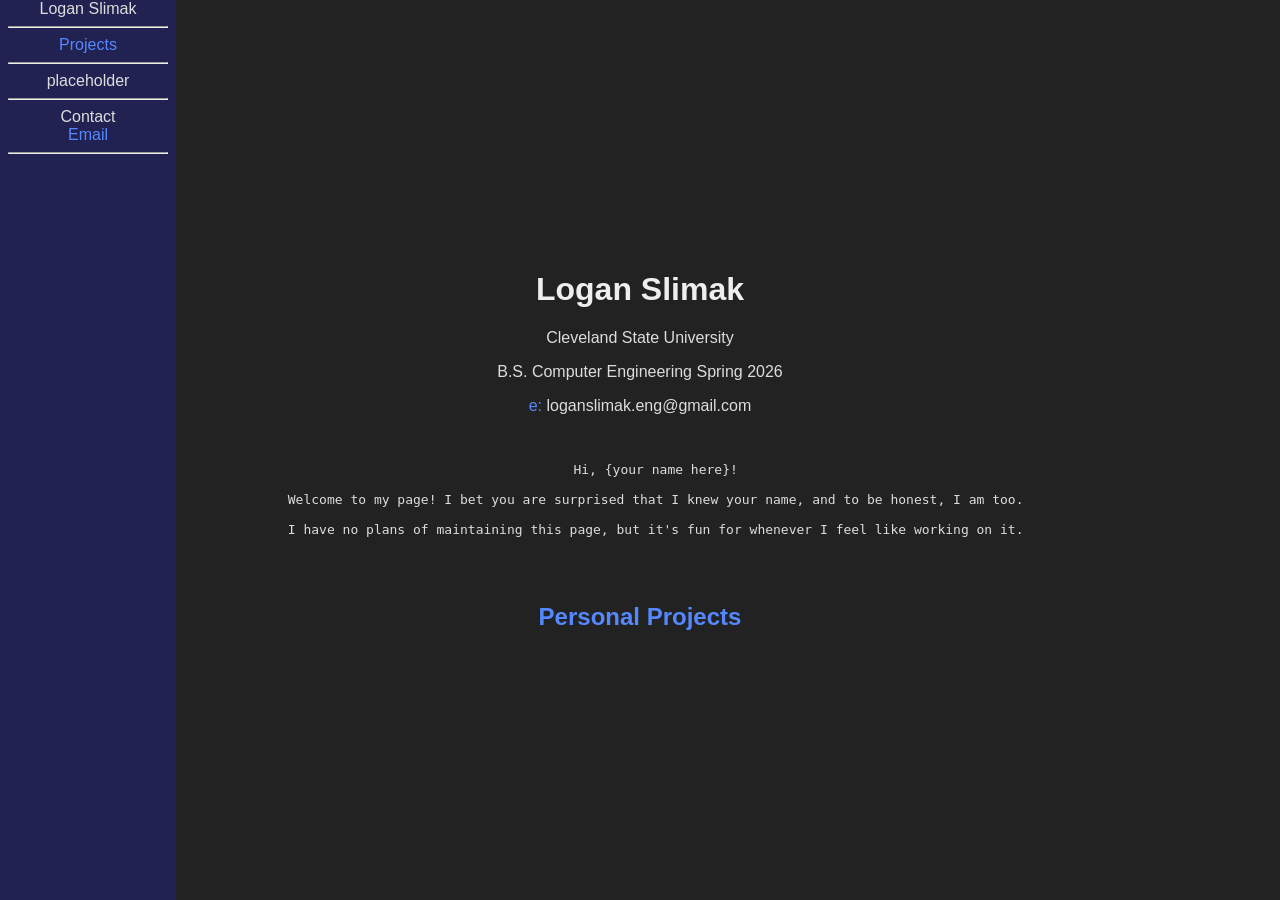
<file: index.html>
<!doctype html>
<html>

<head>
  <link rel="stylesheet" type="text/css" href="style.css">
  <script src="dropdown.js" defer></script>
</head>

<body>

  <div style="text-align: center;" class="sidebar">

    <span>Logan Slimak</span>

    <hr>

    <span><a href="personal-projects.html">Projects</a></span>

    <hr>

    <span>placeholder</span>

    <hr>

    <span>Contact</span>

    <br>

    <span><a href="mailto:loganmslimak.eng@gmail.com">Email</a></span>

    <hr>


  </div>
  

  <div style="text-align: center;" class="main-content">
    <h1>Logan Slimak</h1>

    <p>Cleveland State University</p>
    <p>B.S. Computer Engineering Spring 2026</p>
    <p><span style="color: var(--accent-color)">e:</span> loganslimak.eng@gmail.com</p>

  <br>

    <pre>
    Hi, {your name here}!
    
    Welcome to my page! I bet you are surprised that I knew your name, and to be honest, I am too.

    I have no plans of maintaining this page, but it's fun for whenever I feel like working on it.
    </pre>

  <br>

    <h2><a href="personal-projects.html">Personal Projects</a></h2>
  </div>

</body>

</html>
</file>
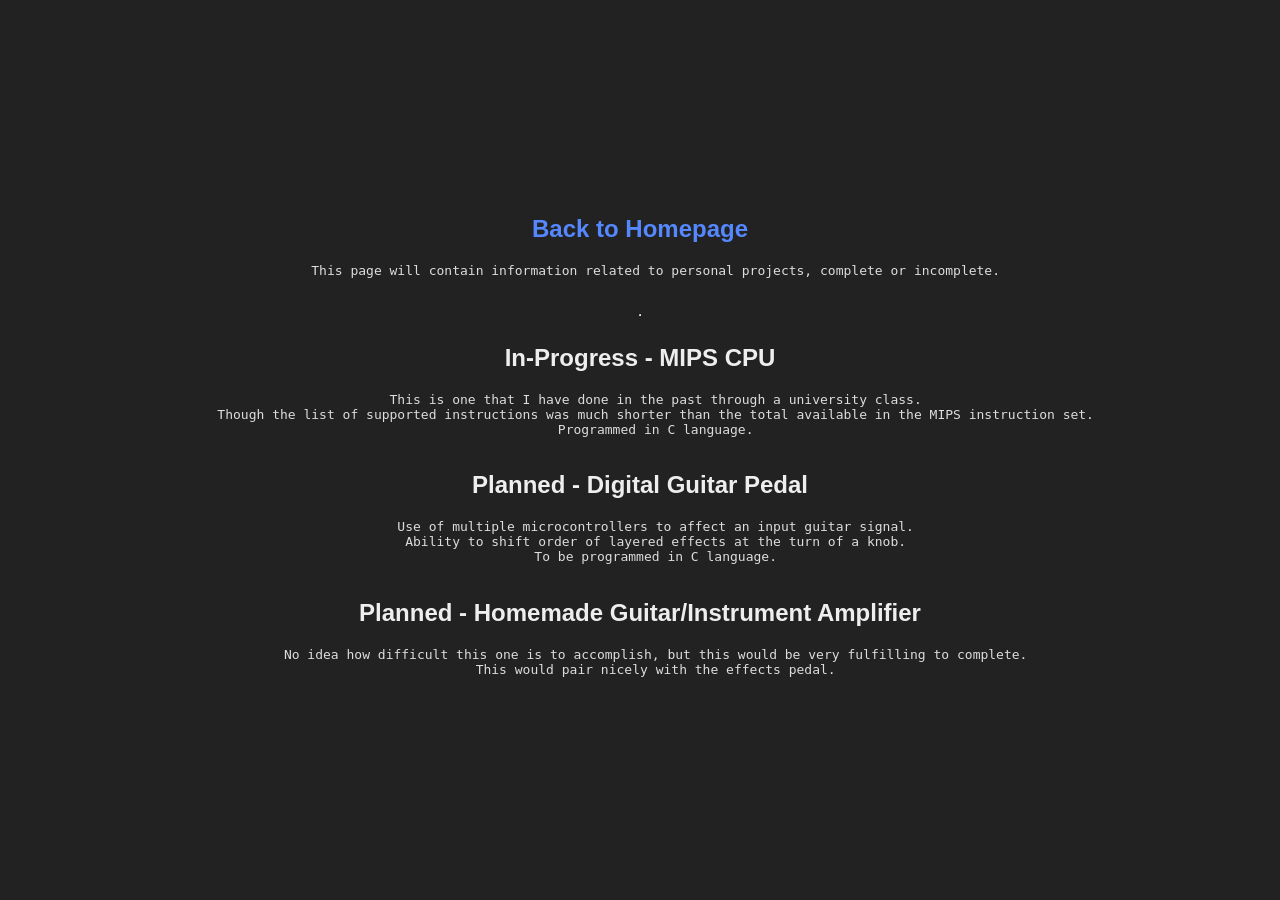
<file: personal-projects.html>
<!doctype html>
<html>

<head>
  <link rel="stylesheet" type="text/css" href="style.css">
</head>

<body>

  <div style="text-align: center;">

    <h2><a href="index.html">Back to Homepage</a></h2>

    <pre>
    This page will contain information related to personal projects, complete or incomplete.
    </pre>

  </div>

  <hr>

  <div style="text-align: center;">

    <h2>In-Progress - MIPS CPU</h2>
    <pre>
    This is one that I have done in the past through a university class.
    Though the list of supported instructions was much shorter than the total available in the MIPS instruction set.
    Programmed in C language.
    </pre>

    <h2>Planned - Digital Guitar Pedal</h2>
    <pre>
    Use of multiple microcontrollers to affect an input guitar signal.
    Ability to shift order of layered effects at the turn of a knob.
    To be programmed in C language.
    </pre>

    <h2>Planned - Homemade Guitar/Instrument Amplifier</h2>
    <pre>
    No idea how difficult this one is to accomplish, but this would be very fulfilling to complete.
    This would pair nicely with the effects pedal.
    </pre>

  </div>

</body>

</html>
</file>
<file: style.css>
/* Base colors */
:root {
  --bg-color: #222222;
  --bg-content-color: #444444;
  --surface-color: #2b2b2b;
  --primary-color: #a0a0a0;
  --accent-color: #5588ff;
  --text-color: #dddddd;
  --muted-text: #999999;
  --border-color: #444444;
}

summary::before { content: "Click to Expand"; }
details[open] summary::before { content: "Click to Collapse"; }

body {
  background-color: var(--bg-color);
  color: var(--text-color);
  font-family: Arial, sans-serif;
  margin: 0;
  min-height: 100vh;
  display: flex;
  justify-content: center;
  flex-direction: column;
}

.body{
  max-height: 0;
  overflow: hidden;
  transition: max-height .5s ease-in-out;
}
.accordion.active .body { max-height: 300px; }
.header { cursor: pointer; font-weight: bold; }

h1, h2, h3 {
  color: #eeeeee;
}

a {
  color: var(--accent-color);
  text-decoration: none;
}
a:hover {
  text-decoration: underline;
}

.content {
  width: 60%;
  background: var(--bg-content-color);
  min-height: 100vh;
}

.sidebar {
  padding: .5em;
  width: 160px;
  height: 100%;
  position: fixed;
  z-index: 0;
  background-color: #222252; 
}

.sidebar span {
  padding: .5em .5em;
}

.sidebar a {
  padding: 2em 2em;
}

.main-content {
  margin: 160px;
  padding: 2em;
}
</file>
